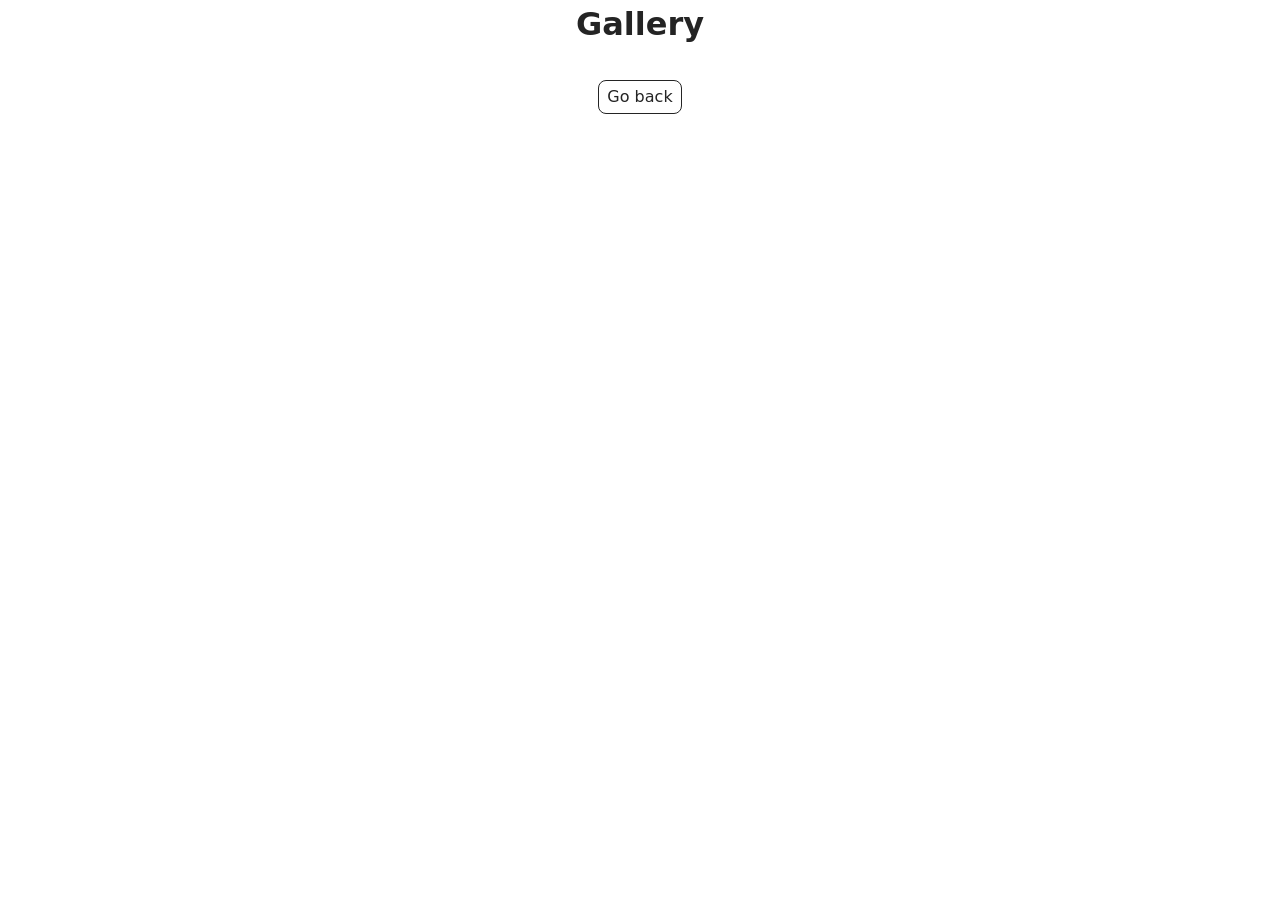
<file: src/1-gallery.html>
<!DOCTYPE html>
<html lang="en">
  <head>
    <meta charset="UTF-8" />
    <meta http-equiv="X-UA-Compatible" content="IE=edge" />
    <meta name="viewport" content="width=device-width, initial-scale=1.0" />
    <title>Gallery</title>
    <link rel="stylesheet" href="./css/styles.css" />
  </head>
  <body>

    <main>
      <div class="container">
        <h1 class="main-title">
          Gallery
        </h1>
        <a class="back-link" href="./index.html">Go back</a>
      </div>
      <ul class="gallery">

      </ul>

    </main>
    <script type="module" src="./js/1-gallery.js"></script>
  </body>
</html>
</file>
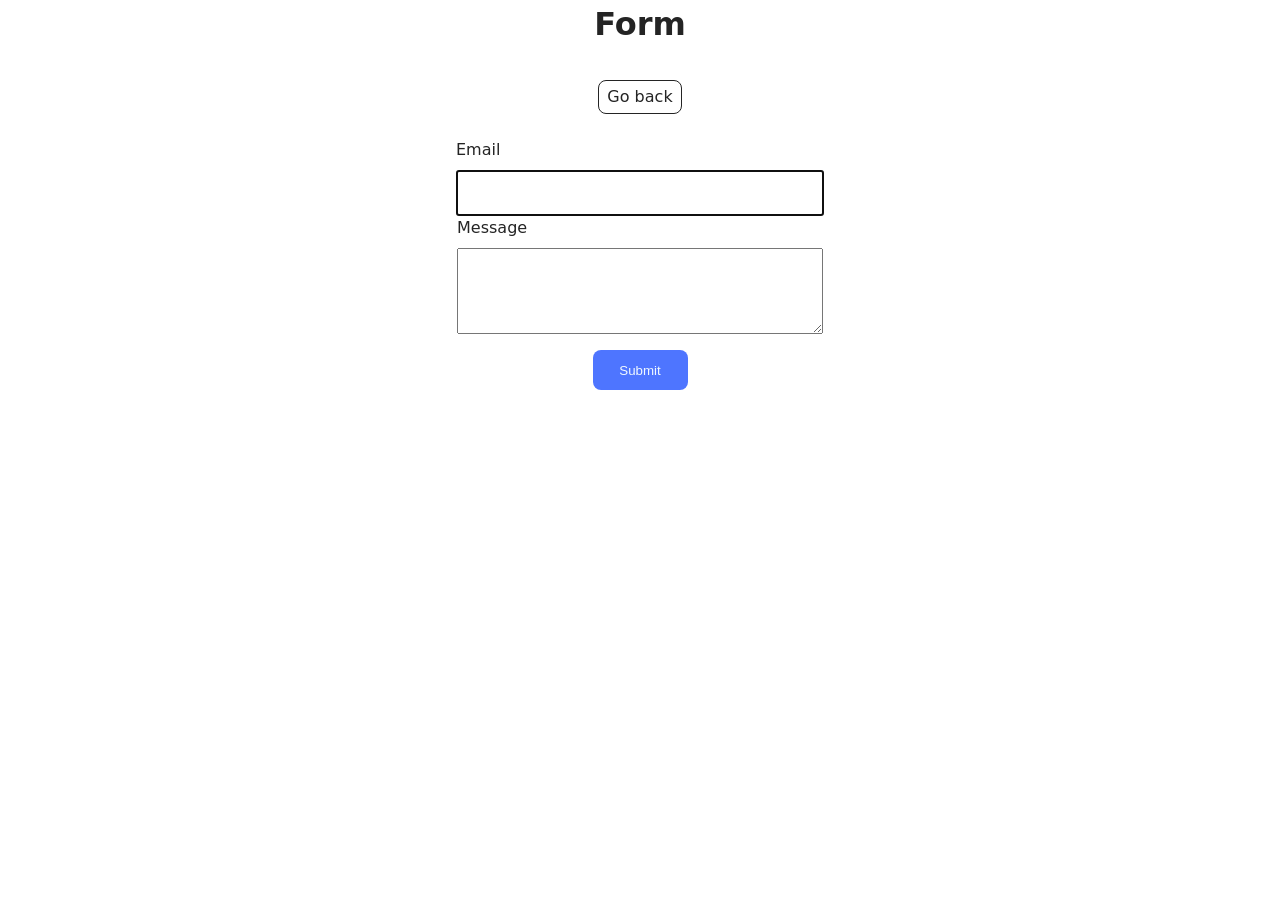
<file: src/2-form.html>
<!DOCTYPE html>
<html lang="en">
  <head>
    <meta charset="UTF-8" />
    <meta http-equiv="X-UA-Compatible" content="IE=edge" />
    <meta name="viewport" content="width=device-width, initial-scale=1.0" />
    <title>Form</title>
    <link rel="stylesheet" href="./css/styles.css" />
  </head>
  <body>

    <main>
      <div class="container">
        <h1 class="main-title">
          Form
        </h1>
        <a class="back-link" href="./index.html">Go back</a>
        <form class="feedback-form" autocomplete="off">
          <label>
            Email
            <input type="email" name="email" autofocus />
          </label>
          <label>
            Message
            <textarea name="message" rows="8"></textarea>
          </label>
          <button type="submit">Submit</button>
        </form>
      </div>
    </main>

    <script type="module" src="./js/2-form.js"></script>
  </body>
</html>
</file>
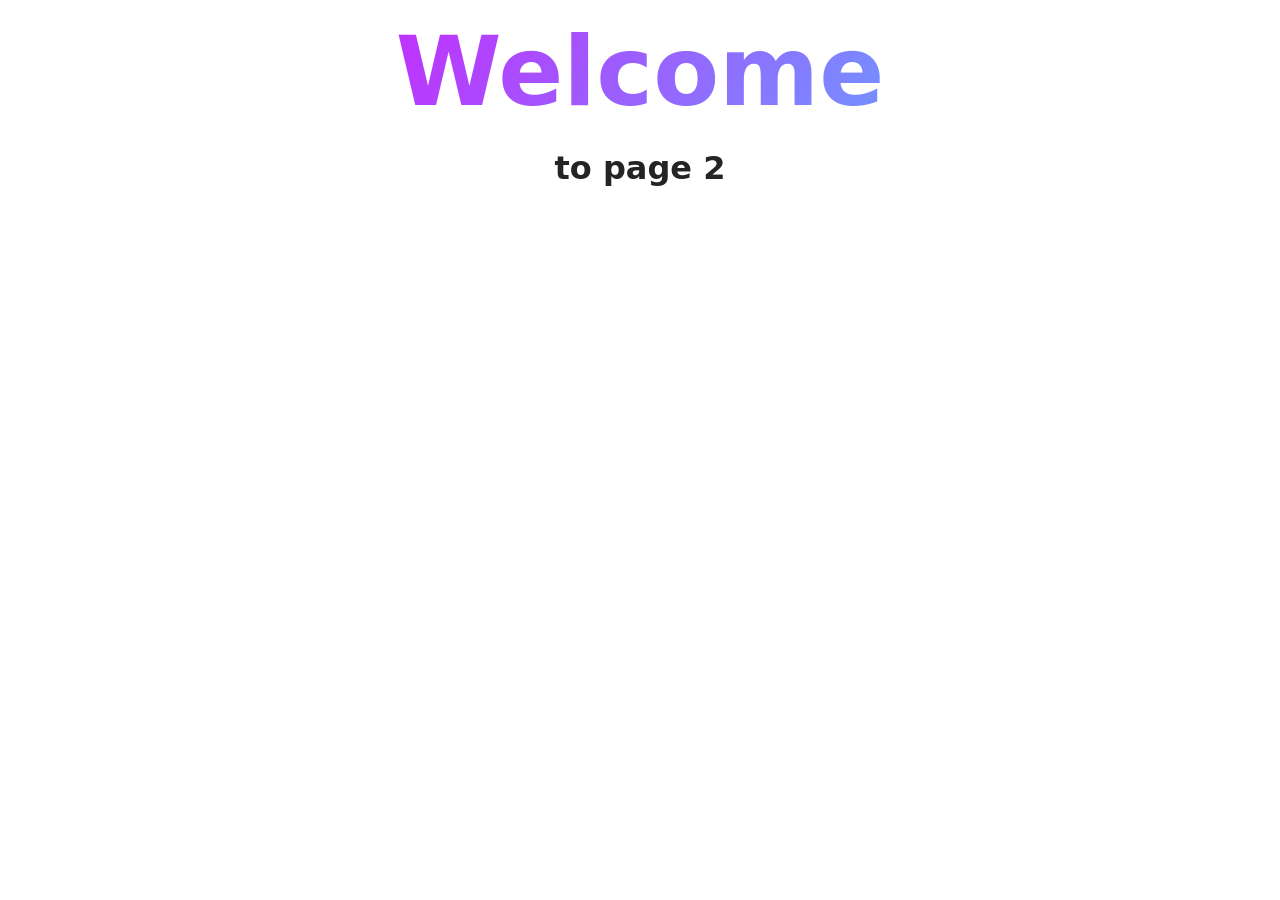
<file: src/page-2.html>
<!DOCTYPE html>
<html lang="en">
  <head>
    <meta charset="UTF-8" />
    <meta http-equiv="X-UA-Compatible" content="IE=edge" />
    <meta name="viewport" content="width=device-width, initial-scale=1.0" />
    <title>Page 2</title>
    <link rel="stylesheet" href="./css/styles.css" />
  </head>
  <body>
    <load
      src="./partials/header.html"
      icon-path="./img/sprite.svg#logo"
      highlight-act="active"
    />

    <main>
      <div class="container">
        <h1 class="main-title">
          <span class="main-title-gradient">Welcome</span> to page 2
        </h1>
        <load src="./partials/back-link.html" />
      </div>
    </main>

    <load src="./partials/footer.html" />
  </body>
</html>
</file>
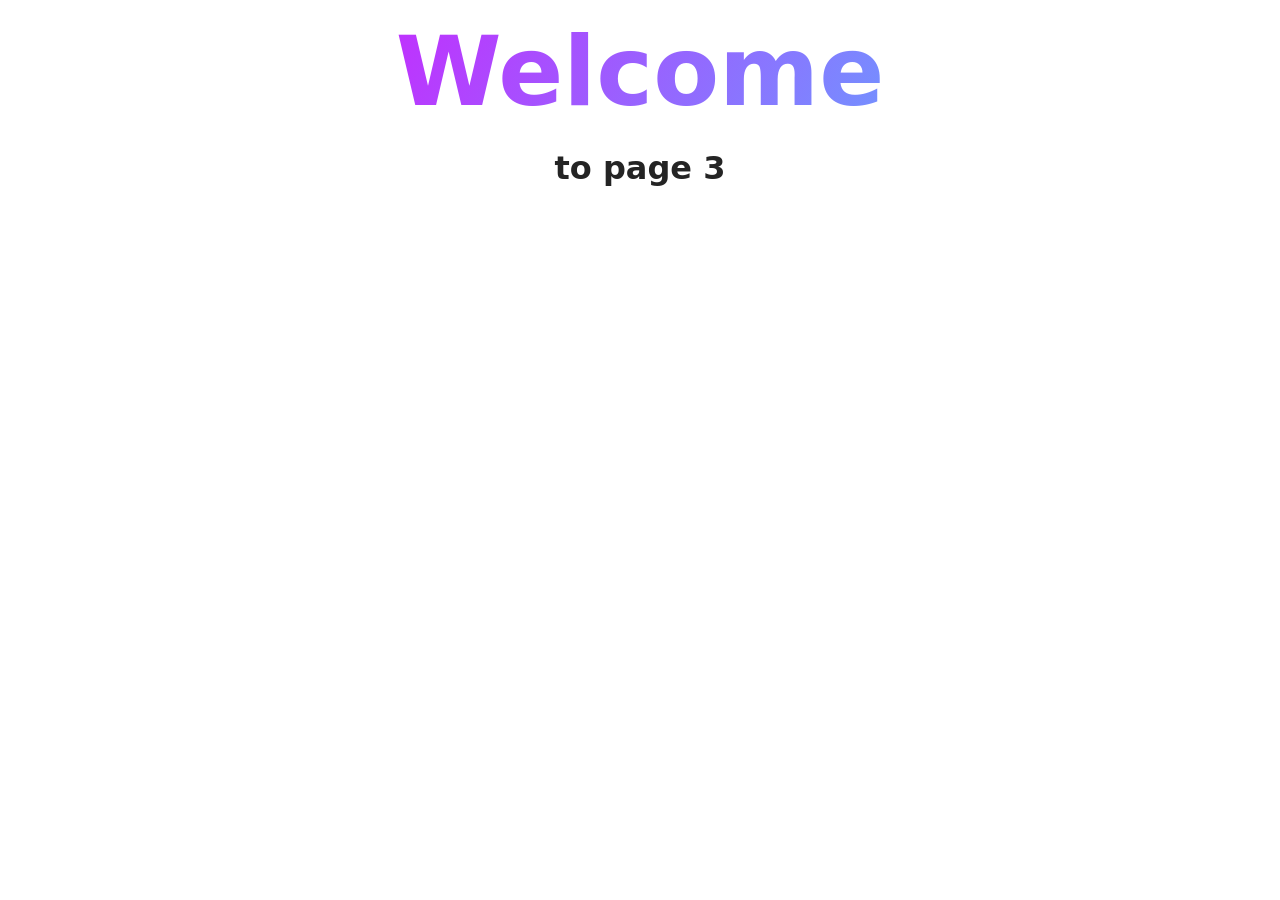
<file: src/page-3.html>
<!DOCTYPE html>
<html lang="en">
  <head>
    <meta charset="UTF-8" />
    <meta http-equiv="X-UA-Compatible" content="IE=edge" />
    <meta name="viewport" content="width=device-width, initial-scale=1.0" />
    <title>Page 3</title>
    <link rel="stylesheet" href="./css/styles.css" />
  </head>
  <body>
    <load
      src="./partials/header.html"
      icon-path="./img/sprite.svg#logo"
      highlight-curr="active"
    />

    <main>
      <div class="container">
        <h1 class="main-title">
          <span class="main-title-gradient">Welcome</span> to page 3
        </h1>
        <load src="./partials/back-link.html" />
      </div>
    </main>

    <load src="./partials/footer.html" />
  </body>
</html>
</file>
<file: src/css/styles.css>
/**
  |============================
  | include css partials with
  | default @import url()
  |============================
*/
/* Common styles */
@import url('./reset.css');
@import url('./base.css');
@import url('./container.css');
@import url('./animations.css');

/* Sections style */
@import url('./header.css');
@import url('./vite-promo.css');
@import url('./badges.css');
@import url('./back-link.css');
@import url('./footer.css');

.gallery{
padding: 0;
display: flex;
flex-direction: row;
list-style-type: none;
justify-content: center;
flex-wrap: wrap;
gap: 24px;
width: calc(100%-360px);
margin: 24px 0;
}
.gallery img{
height: 200px;
width: 360px;
}
.gallery li{
transition:  250ms cubic-bezier(0.4, 0, 0.2, 1);
transition: 250ms cubic-bezier(0.4, 0, 0.2, 1);
}
.gallery li:hover,.gallery li:focus{
transform: scale(1.05);
cursor: pointer;
}
form{
padding: 24px;
display: flex;
flex-direction: column;
align-items: center;

}
label{
display: flex;
flex-direction: column;
gap: 8px;
align-items: flex-start;
}
form button{
margin-top: 16px;
border: none;
color: aliceblue;
background-color: #4E75FF;
border-radius: 8px;
width: 95px;
height: 40px;
}
form input{
width: 360px;
height: 40px;
}
form textarea{
width: 360px;
height: 80px;
}
form button:hover{
background-color: #6C8CFF;
transition: background-color 0.2s ease-in;
}
.like-btn.active{
border: none;
}
.like-btn{
border: none;
background-color: white;
width: 45px;
height: 30px;
}
.like-btn img{
width: 100%;
height: 100%;
}
</file>
